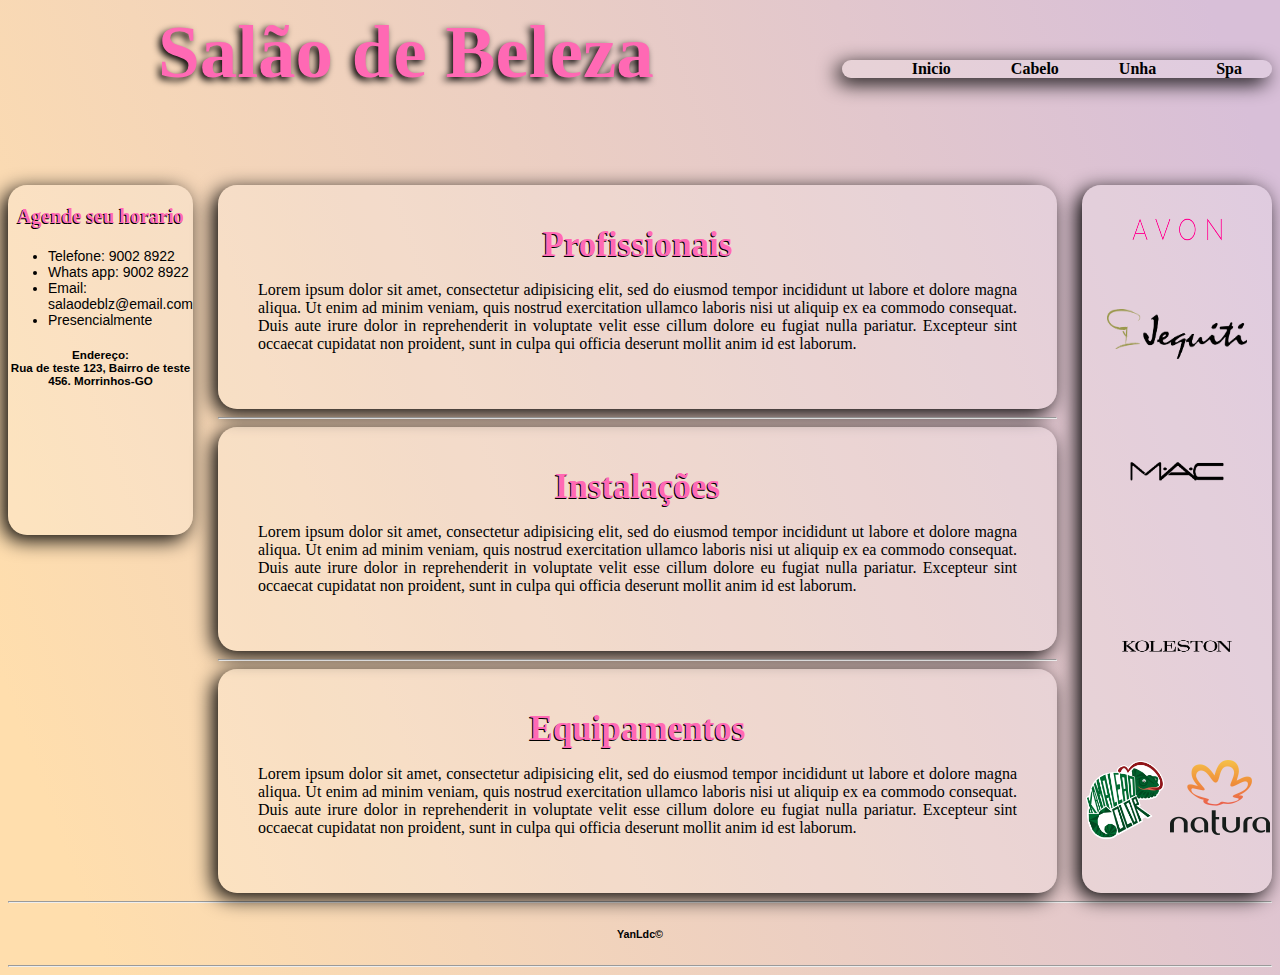
<file: Aula 12/index.html>
<!DOCTYPE html>
<html lang="pt-BR">
<head>
	<meta charset="utf-8">
	<meta name="viewport" content="width=device-width, initial-scale=1">
	<link rel="stylesheet" type="text/css" href="style.css">
	<link rel="shortcut icon" href="imagens/icone.png">
	<title>Salão</title>
</head>

<header> 

	<div><h1 class="titulo">Salão de Beleza</h1></div>

	<div>
		<div><br></div>
		<div><br></div>
		<div>
		<nav class="menu">
			<ul>
				<li><a href="index.html"> Inicio</a></li>
				<li><a href="cabelo.html"> Cabelo</a></li>
				<li><a href="unha.html"> Unha</a></li>
				<li><a href="spa.html"> Spa</a></li>
			</ul>
		</nav>
		</div>
	</div>
</header>

<body>
<main class="container">
	<div class="lateral">
		<h3 class="contatos">Agende seu horario</h3>
		<ul>
			<li>Telefone: 9002 8922</li>
			<li>Whats app: 9002 8922</li>
			<li>Email: salaodeblz@email.com</li>
			<li>Presencialmente</li>
		</ul>

		<h5 align="center">Endereço: <br> Rua de teste 123, Bairro de teste 456. Morrinhos-GO </h5>
	</div>

	<section>
		<article class="principal">
			<h2 class="subtitulo">Profissionais</h2>
			<p> Lorem ipsum dolor sit amet, consectetur adipisicing elit, sed do eiusmod
				tempor incididunt ut labore et dolore magna aliqua. Ut enim ad minim veniam,
				quis nostrud exercitation ullamco laboris nisi ut aliquip ex ea commodo
				consequat. Duis aute irure dolor in reprehenderit in voluptate velit esse
				cillum dolore eu fugiat nulla pariatur. Excepteur sint occaecat cupidatat non
				proident, sunt in culpa qui officia deserunt mollit anim id est laborum.
			</p>
		</article>
		<hr>
		<article class="secundario"> 
			<h2 class="subtitulo">Instalações</h2>
			<p> Lorem ipsum dolor sit amet, consectetur adipisicing elit, sed do eiusmod
				tempor incididunt ut labore et dolore magna aliqua. Ut enim ad minim veniam,
				quis nostrud exercitation ullamco laboris nisi ut aliquip ex ea commodo
				consequat. Duis aute irure dolor in reprehenderit in voluptate velit esse
				cillum dolore eu fugiat nulla pariatur. Excepteur sint occaecat cupidatat non
				proident, sunt in culpa qui officia deserunt mollit anim id est laborum.
		    </p>
		</article>
		<hr>
		<article class="secundario"> 
			<h2 class="subtitulo">Equipamentos</h2>
			<p> Lorem ipsum dolor sit amet, consectetur adipisicing elit, sed do eiusmod
				tempor incididunt ut labore et dolore magna aliqua. Ut enim ad minim veniam,
				quis nostrud exercitation ullamco laboris nisi ut aliquip ex ea commodo
				consequat. Duis aute irure dolor in reprehenderit in voluptate velit esse
				cillum dolore eu fugiat nulla pariatur. Excepteur sint occaecat cupidatat non
				proident, sunt in culpa qui officia deserunt mollit anim id est laborum.
		    </p>
		</article>
	</section>

	<aside>
		<div><img src="imagens/avon.png" width="100px" height="50px"></div>
		<div><img src="imagens/jequiti.png" width="140px" height="50px"></div>
		<div><img src="imagens/mac.png" width="120px" height="120px"></div>
		<div><img src="imagens/koleston.png" width="120px" height="120px"></div>
		<div><img src="imagens/kamaleao.png" width="80px" height="80px"></div>
		<div><img src="imagens/natura.png" width="100px" height="75px"></div>
	</aside>

</main>
	<footer align="center">
		<hr>
		<h6>YanLdc&copy;</h6>
		<hr>
	</footer>
</body>
</html>
</file>
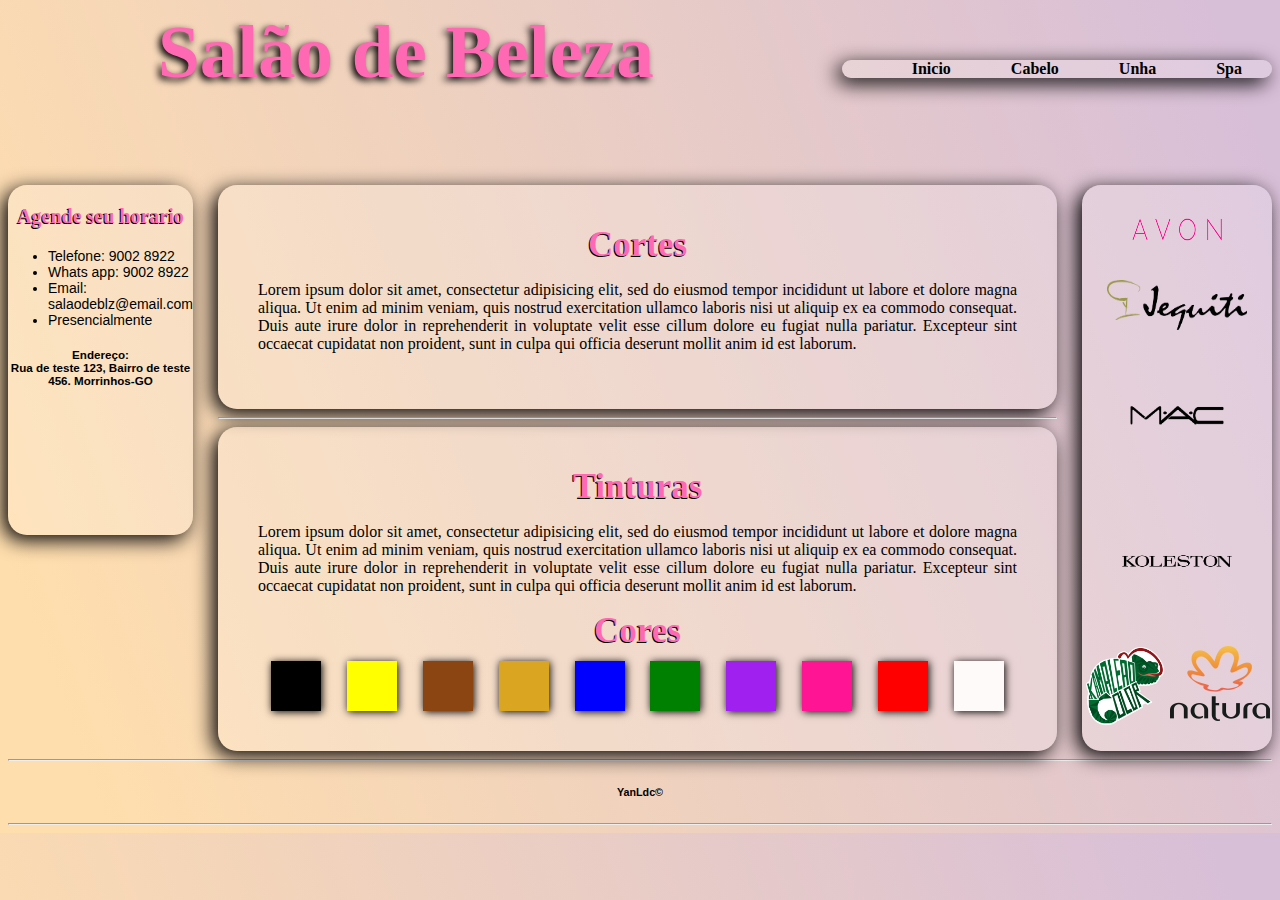
<file: Aula 12/cabelo.html>
<!DOCTYPE html>
<html lang="pt-BR">
<head>
	<meta charset="utf-8">
	<meta name="viewport" content="width=device-width, initial-scale=1">
	<link rel="stylesheet" type="text/css" href="style.css">
	<link rel="shortcut icon" href="imagens/icone.png">
	<title>Cabelo</title>
</head>

<header> 

	<div><h1 class="titulo">Salão de Beleza</h1></div>

	<div>
		<div><br></div>
		<div><br></div>
		<div>
		<nav class="menu">
			<ul>
				<li><a href="index.html"> Inicio</a></li>
				<li><a href="cabelo.html"> Cabelo</a></li>
				<li><a href="unha.html"> Unha</a></li>
				<li><a href="spa.html"> Spa</a></li>
			</ul>
		</nav>
		</div>
	</div>
</header>

<body>
<main class="container">
	<div class="lateral">
		<h3 class="contatos">Agende seu horario</h3>
		<ul>
			<li>Telefone: 9002 8922</li>
			<li>Whats app: 9002 8922</li>
			<li>Email: salaodeblz@email.com</li>
			<li>Presencialmente</li>
		</ul>

		<h5 align="center">Endereço: <br> Rua de teste 123, Bairro de teste 456. Morrinhos-GO </h5>
	</div>

	<section>
		<article class="principal">
			<h2 class="subtitulo">Cortes</h2>
			<p> Lorem ipsum dolor sit amet, consectetur adipisicing elit, sed do eiusmod
				tempor incididunt ut labore et dolore magna aliqua. Ut enim ad minim veniam,
				quis nostrud exercitation ullamco laboris nisi ut aliquip ex ea commodo
				consequat. Duis aute irure dolor in reprehenderit in voluptate velit esse
				cillum dolore eu fugiat nulla pariatur. Excepteur sint occaecat cupidatat non
				proident, sunt in culpa qui officia deserunt mollit anim id est laborum.
			</p>
		</article>
		<hr>
		<article class="secundario"> 
			<h2 class="subtitulo">Tinturas</h2>
			<p> Lorem ipsum dolor sit amet, consectetur adipisicing elit, sed do eiusmod
				tempor incididunt ut labore et dolore magna aliqua. Ut enim ad minim veniam,
				quis nostrud exercitation ullamco laboris nisi ut aliquip ex ea commodo
				consequat. Duis aute irure dolor in reprehenderit in voluptate velit esse
				cillum dolore eu fugiat nulla pariatur. Excepteur sint occaecat cupidatat non
				proident, sunt in culpa qui officia deserunt mollit anim id est laborum.
		    </p>
		    <h2 class="subtitulo">Cores</h2>
		    <div class="flex">
		    	<div class="cor1"></div>
		    	<div class="cor2"></div>
		    	<div class="cor3"></div>
		    	<div class="cor4"></div>
		    	<div class="cor5"></div>
		    	<div class="cor6"></div>
		    	<div class="cor7"></div>
		    	<div class="cor8"></div>
		    	<div class="cor9"></div>
		    	<div class="cor10"></div>
		    </article>
		</section>
	</article>

	<aside>
		<div><img src="imagens/avon.png" width="100px" height="50px"></div>
		<div><img src="imagens/jequiti.png" width="140px" height="50px"></div>
		<div><img src="imagens/mac.png" width="120px" height="120px"></div>
		<div><img src="imagens/koleston.png" width="120px" height="120px"></div>
		<div><img src="imagens/kamaleao.png" width="80px" height="80px"></div>
		<div><img src="imagens/natura.png" width="100px" height="75px"></div>
	</aside>

</main>
	<footer align="center">
		<hr>
		<h6>YanLdc&copy;</h6>
		<hr>
	</footer>
</body>
</html>
</file>
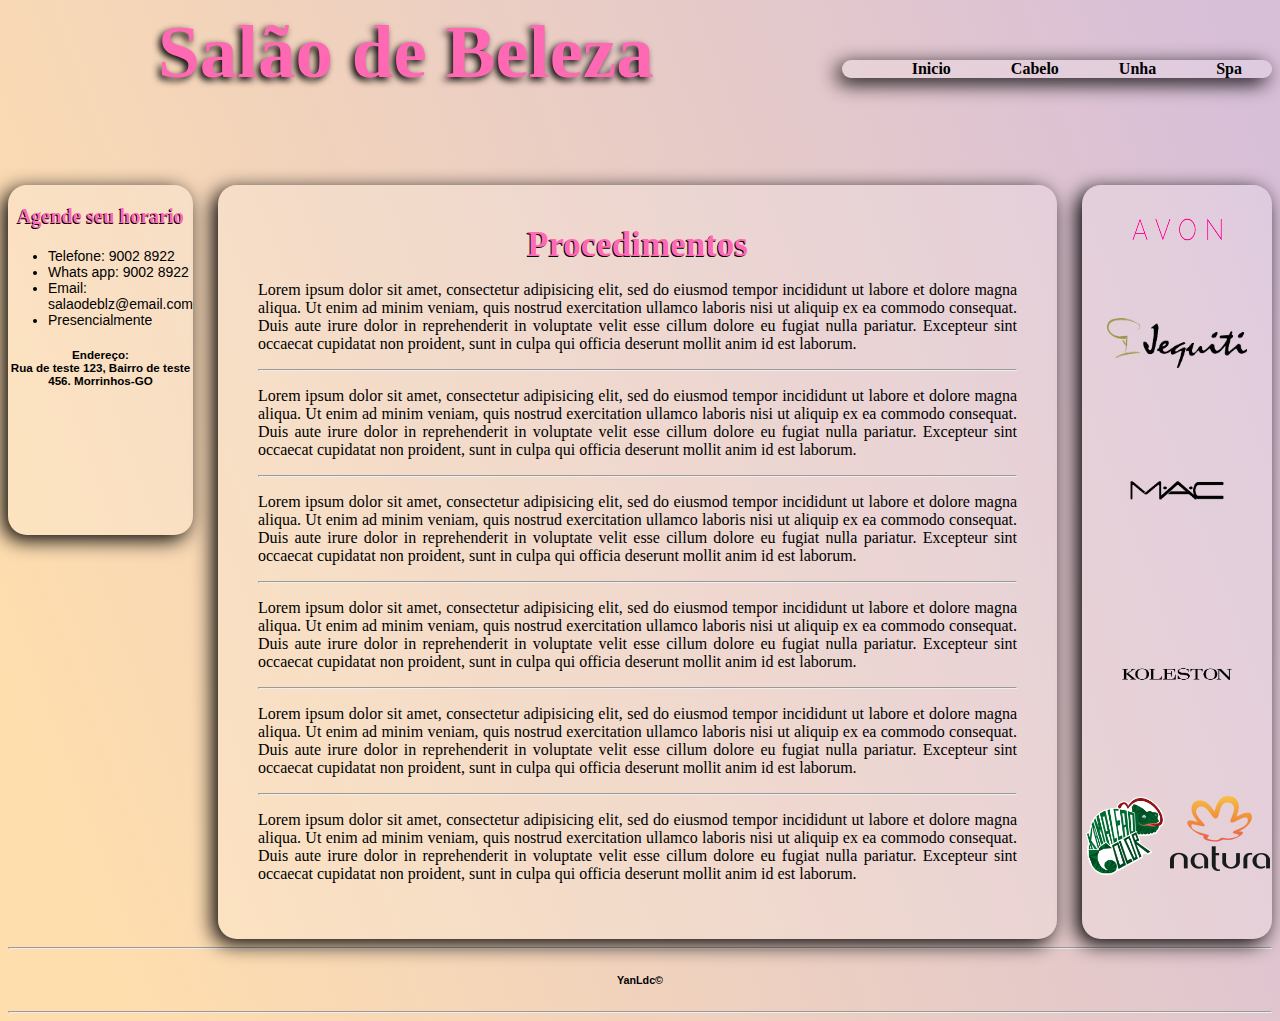
<file: Aula 12/spa.html>
<!DOCTYPE html>
<html lang="pt-BR">
<head>
	<meta charset="utf-8">
	<meta name="viewport" content="width=device-width, initial-scale=1">
	<link rel="stylesheet" type="text/css" href="style.css">
	<link rel="shortcut icon" href="imagens/icone.png">
	<title>Spa</title>
</head>

<header> 

	<div><h1 class="titulo">Salão de Beleza</h1></div>

	<div>
		<div><br></div>
		<div><br></div>
		<div>
		<nav class="menu">
			<ul>
				<li><a href="index.html"> Inicio</a></li>
				<li><a href="cabelo.html"> Cabelo</a></li>
				<li><a href="unha.html"> Unha</a></li>
				<li><a href="spa.html"> Spa</a></li>
			</ul>
		</nav>
		</div>
	</div>
</header>

<body>
<main class="container">
	<div class="lateral">
		<h3 class="contatos">Agende seu horario</h3>
		<ul>
			<li>Telefone: 9002 8922</li>
			<li>Whats app: 9002 8922</li>
			<li>Email: salaodeblz@email.com</li>
			<li>Presencialmente</li>
		</ul>

		<h5 align="center">Endereço: <br> Rua de teste 123, Bairro de teste 456. Morrinhos-GO </h5>
	</div>

	<section>
		<article class="principal">
			<h2 class="subtitulo">Procedimentos</h2>
			<p> Lorem ipsum dolor sit amet, consectetur adipisicing elit, sed do eiusmod
				tempor incididunt ut labore et dolore magna aliqua. Ut enim ad minim veniam,
				quis nostrud exercitation ullamco laboris nisi ut aliquip ex ea commodo
				consequat. Duis aute irure dolor in reprehenderit in voluptate velit esse
				cillum dolore eu fugiat nulla pariatur. Excepteur sint occaecat cupidatat non
				proident, sunt in culpa qui officia deserunt mollit anim id est laborum.
			</p>
			<hr>
			<p> Lorem ipsum dolor sit amet, consectetur adipisicing elit, sed do eiusmod
				tempor incididunt ut labore et dolore magna aliqua. Ut enim ad minim veniam,
				quis nostrud exercitation ullamco laboris nisi ut aliquip ex ea commodo
				consequat. Duis aute irure dolor in reprehenderit in voluptate velit esse
				cillum dolore eu fugiat nulla pariatur. Excepteur sint occaecat cupidatat non
				proident, sunt in culpa qui officia deserunt mollit anim id est laborum.
			</p>
			<hr>
			<p> Lorem ipsum dolor sit amet, consectetur adipisicing elit, sed do eiusmod
				tempor incididunt ut labore et dolore magna aliqua. Ut enim ad minim veniam,
				quis nostrud exercitation ullamco laboris nisi ut aliquip ex ea commodo
				consequat. Duis aute irure dolor in reprehenderit in voluptate velit esse
				cillum dolore eu fugiat nulla pariatur. Excepteur sint occaecat cupidatat non
				proident, sunt in culpa qui officia deserunt mollit anim id est laborum.
			</p>
			<hr>
			<p> Lorem ipsum dolor sit amet, consectetur adipisicing elit, sed do eiusmod
				tempor incididunt ut labore et dolore magna aliqua. Ut enim ad minim veniam,
				quis nostrud exercitation ullamco laboris nisi ut aliquip ex ea commodo
				consequat. Duis aute irure dolor in reprehenderit in voluptate velit esse
				cillum dolore eu fugiat nulla pariatur. Excepteur sint occaecat cupidatat non
				proident, sunt in culpa qui officia deserunt mollit anim id est laborum.
			</p>
			<hr>
			<p> Lorem ipsum dolor sit amet, consectetur adipisicing elit, sed do eiusmod
				tempor incididunt ut labore et dolore magna aliqua. Ut enim ad minim veniam,
				quis nostrud exercitation ullamco laboris nisi ut aliquip ex ea commodo
				consequat. Duis aute irure dolor in reprehenderit in voluptate velit esse
				cillum dolore eu fugiat nulla pariatur. Excepteur sint occaecat cupidatat non
				proident, sunt in culpa qui officia deserunt mollit anim id est laborum.
			</p>
			<hr>
			<p> Lorem ipsum dolor sit amet, consectetur adipisicing elit, sed do eiusmod
				tempor incididunt ut labore et dolore magna aliqua. Ut enim ad minim veniam,
				quis nostrud exercitation ullamco laboris nisi ut aliquip ex ea commodo
				consequat. Duis aute irure dolor in reprehenderit in voluptate velit esse
				cillum dolore eu fugiat nulla pariatur. Excepteur sint occaecat cupidatat non
				proident, sunt in culpa qui officia deserunt mollit anim id est laborum.
			</p>
		</article>
	</section>

	<aside>
		<div><img src="imagens/avon.png" width="100px" height="50px"></div>
		<div><img src="imagens/jequiti.png" width="140px" height="50px"></div>
		<div><img src="imagens/mac.png" width="120px" height="120px"></div>
		<div><img src="imagens/koleston.png" width="120px" height="120px"></div>
		<div><img src="imagens/kamaleao.png" width="80px" height="80px"></div>
		<div><img src="imagens/natura.png" width="100px" height="75px"></div>
	</aside>

</main>
	<footer align="center">
		<hr>
		<h6>YanLdc&copy;</h6>
		<hr>
	</footer>
</body>
</html>
</file>
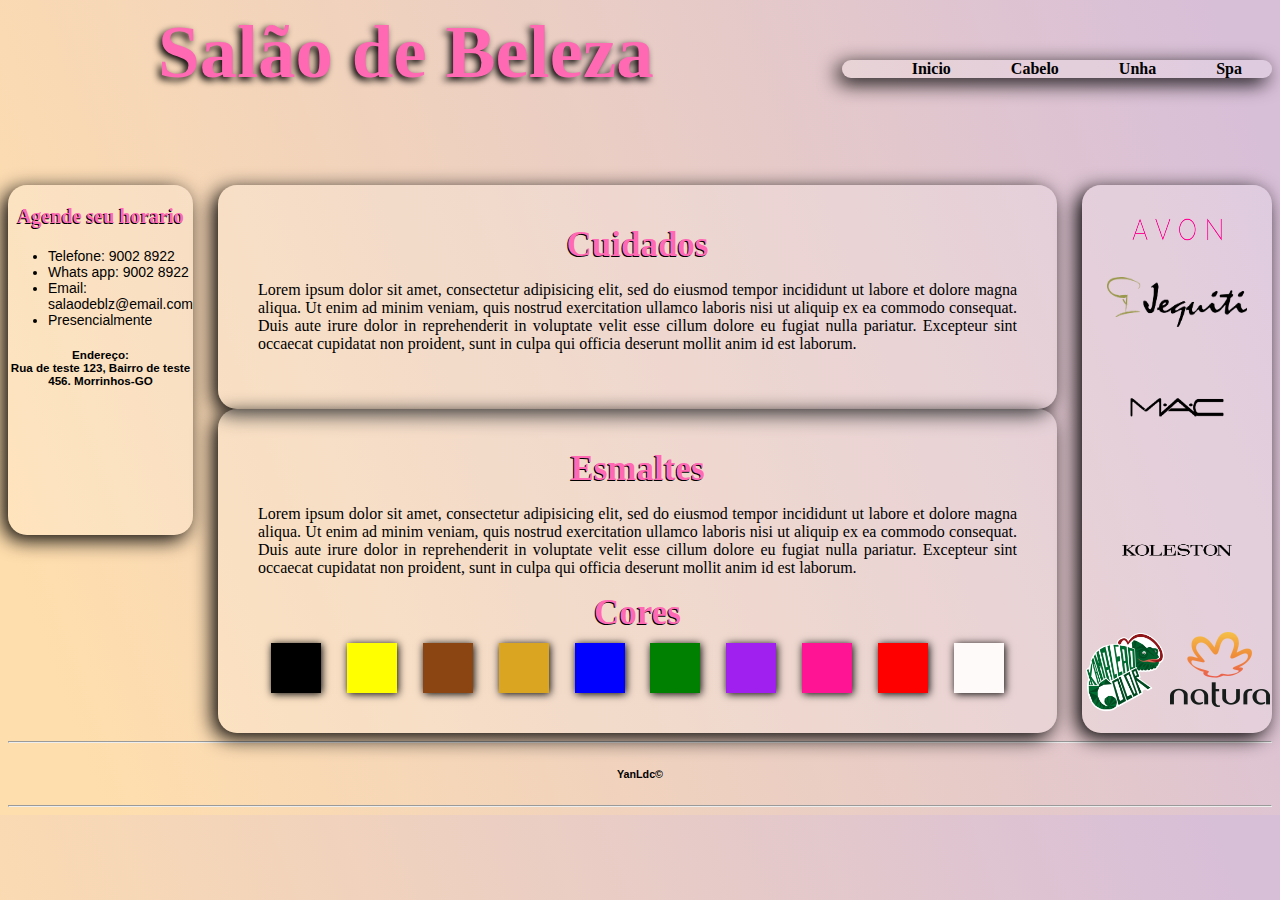
<file: Aula 12/unha.html>
<!DOCTYPE html>
<html lang="pt-BR">
<head>
	<meta charset="utf-8">
	<meta name="viewport" content="width=device-width, initial-scale=1">
	<link rel="stylesheet" type="text/css" href="style.css">
	<link rel="shortcut icon" href="imagens/icone.png">
	<title>Unha</title>
</head>

<header> 

	<div><h1 class="titulo">Salão de Beleza</h1></div>

	<div>
		<div><br></div>
		<div><br></div>
		<div>
		<nav class="menu">
			<ul>
				<li><a href="index.html"> Inicio</a></li>
				<li><a href="cabelo.html"> Cabelo</a></li>
				<li><a href="unha.html"> Unha</a></li>
				<li><a href="spa.html"> Spa</a></li>
			</ul>
		</nav>
		</div>
	</div>
</header>

<body>
<main class="container">
	<div class="lateral">
		<h3 class="contatos">Agende seu horario</h3>
		<ul>
			<li>Telefone: 9002 8922</li>
			<li>Whats app: 9002 8922</li>
			<li>Email: salaodeblz@email.com</li>
			<li>Presencialmente</li>
		</ul>

		<h5 align="center">Endereço: <br> Rua de teste 123, Bairro de teste 456. Morrinhos-GO </h5>
	</div>
	<section>
		<article class="principal">
			<h2 class="subtitulo">Cuidados</h2>
			<p> Lorem ipsum dolor sit amet, consectetur adipisicing elit, sed do eiusmod
				tempor incididunt ut labore et dolore magna aliqua. Ut enim ad minim veniam,
				quis nostrud exercitation ullamco laboris nisi ut aliquip ex ea commodo
				consequat. Duis aute irure dolor in reprehenderit in voluptate velit esse
				cillum dolore eu fugiat nulla pariatur. Excepteur sint occaecat cupidatat non
				proident, sunt in culpa qui officia deserunt mollit anim id est laborum.
			</p>
		</article>
		
		<article class="secundario"> 
			<h2 class="subtitulo">Esmaltes</h2>
			<p> Lorem ipsum dolor sit amet, consectetur adipisicing elit, sed do eiusmod
				tempor incididunt ut labore et dolore magna aliqua. Ut enim ad minim veniam,
				quis nostrud exercitation ullamco laboris nisi ut aliquip ex ea commodo
				consequat. Duis aute irure dolor in reprehenderit in voluptate velit esse
				cillum dolore eu fugiat nulla pariatur. Excepteur sint occaecat cupidatat non
				proident, sunt in culpa qui officia deserunt mollit anim id est laborum.
		    </p>
		    <h2 class="subtitulo">Cores</h2>
		    <div class="flex">
		    	<div class="cor1"></div>
		    	<div class="cor2"></div>
		    	<div class="cor3"></div>
		    	<div class="cor4"></div>
		    	<div class="cor5"></div>
		    	<div class="cor6"></div>
		    	<div class="cor7"></div>
		    	<div class="cor8"></div>
		    	<div class="cor9"></div>
		    	<div class="cor10"></div>
		    </div>
		</article>
	</article>
	</section>
	<aside>
		<div><img src="imagens/avon.png" width="100px" height="50px"></div>
		<div><img src="imagens/jequiti.png" width="140px" height="50px"></div>
		<div><img src="imagens/mac.png" width="120px" height="120px"></div>
		<div><img src="imagens/koleston.png" width="120px" height="120px"></div>
		<div><img src="imagens/kamaleao.png" width="80px" height="80px"></div>
		<div><img src="imagens/natura.png" width="100px" height="75px"></div>
	</aside>

</main>
	<footer align="center">
		<hr>
		<h6>YanLdc&copy;</h6>
		<hr>
	</footer>
</body>
</html>
</file>
<file: Aula 12/style.css>
header{
	display: flex;
	justify-content: space-between;
}

body{
	background: linear-gradient(70deg, #FFDEAD 6.62%, #D8BFD8 95.61%);
	font-family:Script MT;
}

.container{
	display: inline-flex;
 	column-gap: 25px;
 	margin-top: 40px;
}

article{
	width: auto;
	height: auto;
	border-radius: 19px;
	background-color: rgba(255,255,255, 0.2);
	background-blend-mode: overlay;
	box-shadow:  -5px 5px 20px black;
}

aside{
	width: auto;
	height: auto;
	border-radius: 19px;
	background-color: rgba(255,255,255, 0.2);
	background-blend-mode: overlay;
	box-shadow:  -5px 5px 20px black;
	display: flex;
	flex-wrap: wrap;
	justify-content: space-around;
	padding-top: 20px;
}

.lateral{
	width: 15em;
	height: 25em;
	border-radius: 19px;
	background-color: rgba(255,255,255, 0.2);
	background-blend-mode: overlay;
	box-shadow:  -5px 5px 20px black;
	text-align: left;
	font-family: arial;
	font-size: 14px;
}
h6{
	font-family: arial;
}

.principal{
	padding: 40px;
	text-align: justify;
}

.secundario{
	padding: 40px;
	text-align: justify;
}

.titulo{
	font-family: Script MT;
	font-size: 75px;
	padding: 0px 150px;
	margin-top: 1px;
	text-shadow: -3px 3px 7px black;
	color: #FF69B4;
}

.subtitulo{
	font-family: Script MT;
	font-size: 35px;
	text-shadow: -1px 1px 0px black;
	color: #FF69B4;
	text-align: center;
	margin-top: 0px;
	margin-bottom: 10px;
}

.contatos{
	font-family: Script MT;
	font-size: 20px;
	text-shadow: -1px 1px 0px black;
	color: #FF69B4;
	text-align: center;
}

.flex{
	display: flex;
	flex-wrap: wrap;
	justify-content: space-around;
}


/* menu */
nav{
	border-radius: 19px;
	background-color: rgba(255,255,255, 0.2);
	background-blend-mode: overlay;
	box-shadow:  -5px 5px 20px black;
}
.menu ul{
	list-style: none;
	display: flex;
	justify-content: right;
	margin-bottom: 0px;
}

.menu > ul > li{
	display: inline-block;
}

.menu > ul > li > a{
	display: block;
	padding: 0px 30px;
	color: black;
	text-decoration: none;
	font-weight: bold;
}

.menu > ul > li:hover >a{
	text-decoration: underline;
	color:#FF69B4 ;

}


/* cores */

.cor1{
	width: 50px;
	height: 50px;
	background-blend-mode: overlay;
	box-shadow:  1px 1px 8px black;
	background-color: #000000;
}
.cor2{
	width: 50px;
	height: 50px;
	background-blend-mode: overlay;
	box-shadow:  1px 1px 8px black;
	background-color: #FFFF00;
}
.cor3{
	width: 50px;
	height: 50px;
	background-blend-mode: overlay;
	box-shadow:  1px 1px 8px black;
	background-color:#8B4513;
}
.cor4{
	width: 50px;
	height: 50px;
	background-blend-mode: overlay;
	box-shadow:  1px 1px 8px black;
	background-color:#DAA520;
}
.cor5{
	width: 50px;
	height: 50px;
	background-blend-mode: overlay;
	box-shadow:  1px 1px 8px black;
	background-color:#0000FF;
}
.cor6{
	width: 50px;
	height: 50px;
	background-blend-mode: overlay;
	box-shadow:  1px 1px 8px black;
	background-color:#008000;
}
.cor7{
	width: 50px;
	height: 50px;
	background-blend-mode: overlay;
	box-shadow:  1px 1px 8px black;
	background-color:#A020F0;
}
.cor8{
	width: 50px;
	height: 50px;
	background-blend-mode: overlay;
	box-shadow:  1px 1px 8px black;
	background-color:#FF1493;
}
.cor9{
	width: 50px;
	height: 50px;
	background-blend-mode: overlay;
	box-shadow:  1px 1px 8px black;
	background-color:#FF0000;
}
.cor10{
	width: 50px;
	height: 50px;
	background-blend-mode: overlay;
	box-shadow:  1px 1px 8px black;
	background-color:#FFFAFA;
}
</file>
